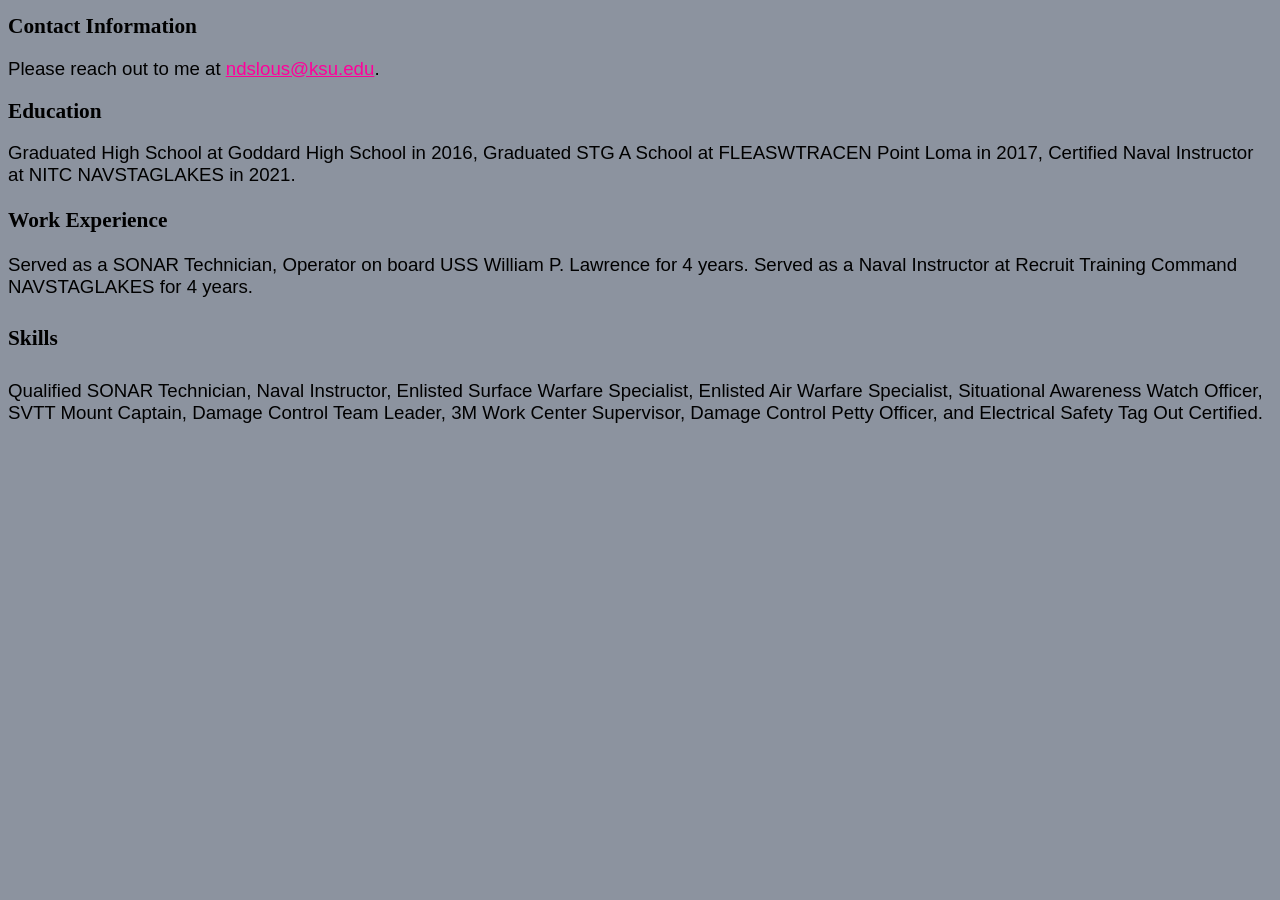
<file: resume.html>
<!doctype html>
<html lang="en">
  <head>
    <title>My Resume</title>
    <link rel="stylesheet" type="text/css" href="fancy.css">
  </head>
  <body>
    <div>
      <h1>Contact Information</h1>
      <p>Please reach out to me at <a href="ndslous@ksu.edu">ndslous@ksu.edu</a>.</p>
    </div>
      <div>
      <h2>Education</h2>
      <p>Graduated High School at Goddard High School in 2016, Graduated STG A School at FLEASWTRACEN Point Loma in 2017, Certified Naval Instructor at NITC NAVSTAGLAKES in 2021.</p>
    </div>
    <div>
      <h3>Work Experience</h3>
      <p>Served as a SONAR Technician, Operator on board USS William P. Lawrence for 4 years. Served as a Naval Instructor at Recruit Training Command NAVSTAGLAKES for 4 years.</p>
    </div>
    <div>
      <h4>Skills</h4>
      <p>Qualified SONAR Technician, Naval Instructor, Enlisted Surface Warfare Specialist, Enlisted Air Warfare Specialist, Situational Awareness Watch Officer, SVTT Mount Captain, Damage Control Team Leader, 3M Work Center Supervisor, Damage Control Petty Officer, and Electrical Safety Tag Out Certified.</p>
    </div>
  </body>
</html>
</file>
<file: fancy.css>
p {
  font-family: Arial; !important;
  font-size: 14pt; !important;
}
h1, h2, h3, h4 {font-size: 16pt; !important;}
a { color: #fe019a; !important;}
body { background-color: #8c939f; !important;}
</file>
